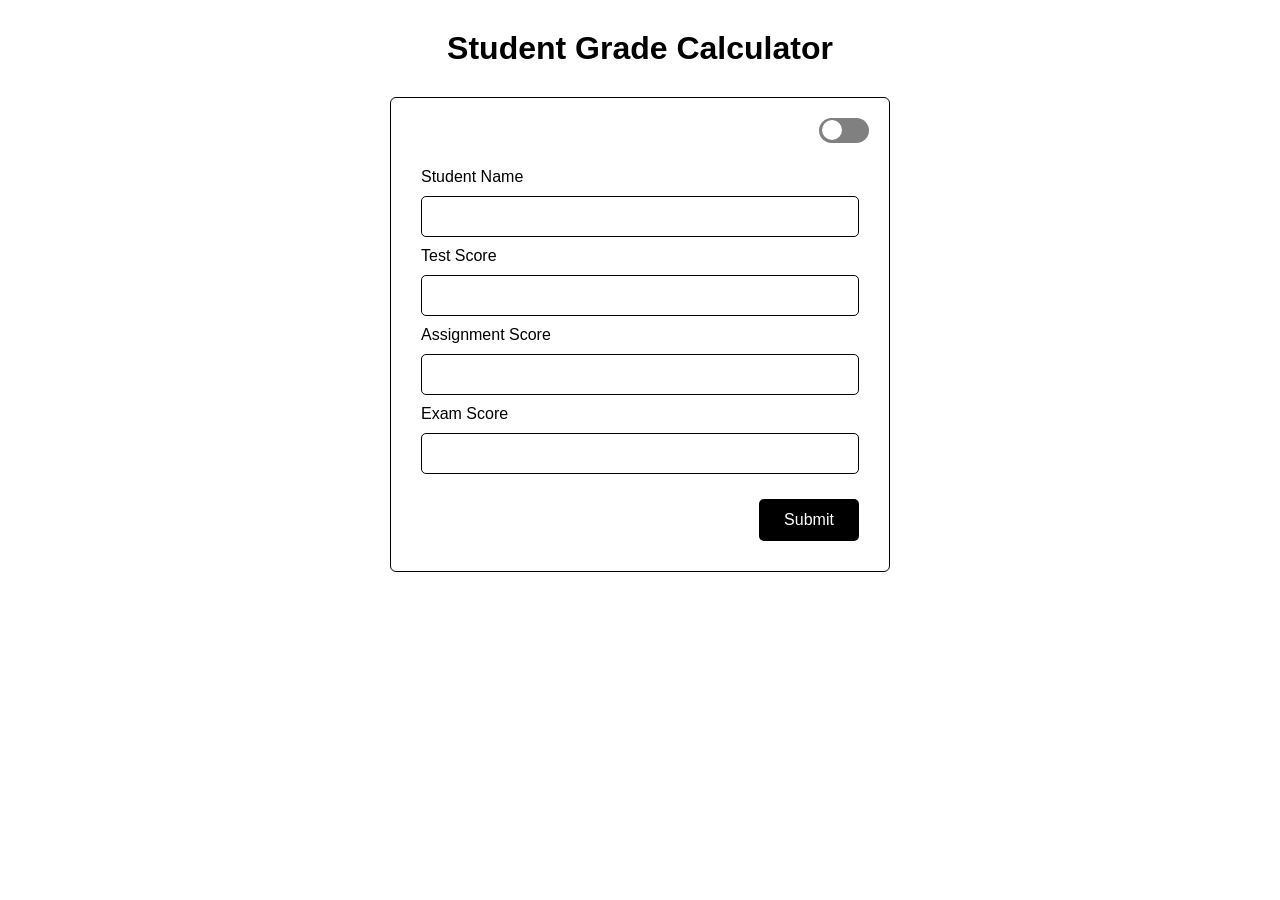
<file: index.html>
<!DOCTYPE html>
<html lang="en">
<head>
    <meta charset="UTF-8">
    <meta name="viewport" content="width=device-width, initial-scale=1.0">
    <title>Student Grade Calculator</title>
    <link rel="stylesheet" href="style.css">
</head>
<body>
    <h1> Student Grade Calculator </h1>

    <form id="studentForm">
    
    <label class="switch">
    <input type="checkbox" id="themeToggle">
    <span class="slider"></span>
    </label>

    <label for="name">Student Name</label>
    <input id="name" type="text">
    
    <label for="test">Test Score</label>
    <input id="test" type="number">
    
    <label for="assignment">Assignment Score</label>
    <input id="assignment" type="number">
    
    <label for="exam">Exam Score</label>
    <input id="exam" type="number">
    
    <button type="submit"> Submit </button>

    </form>

    <script src="script.js"></script>
  
</body>
</html>
</file>
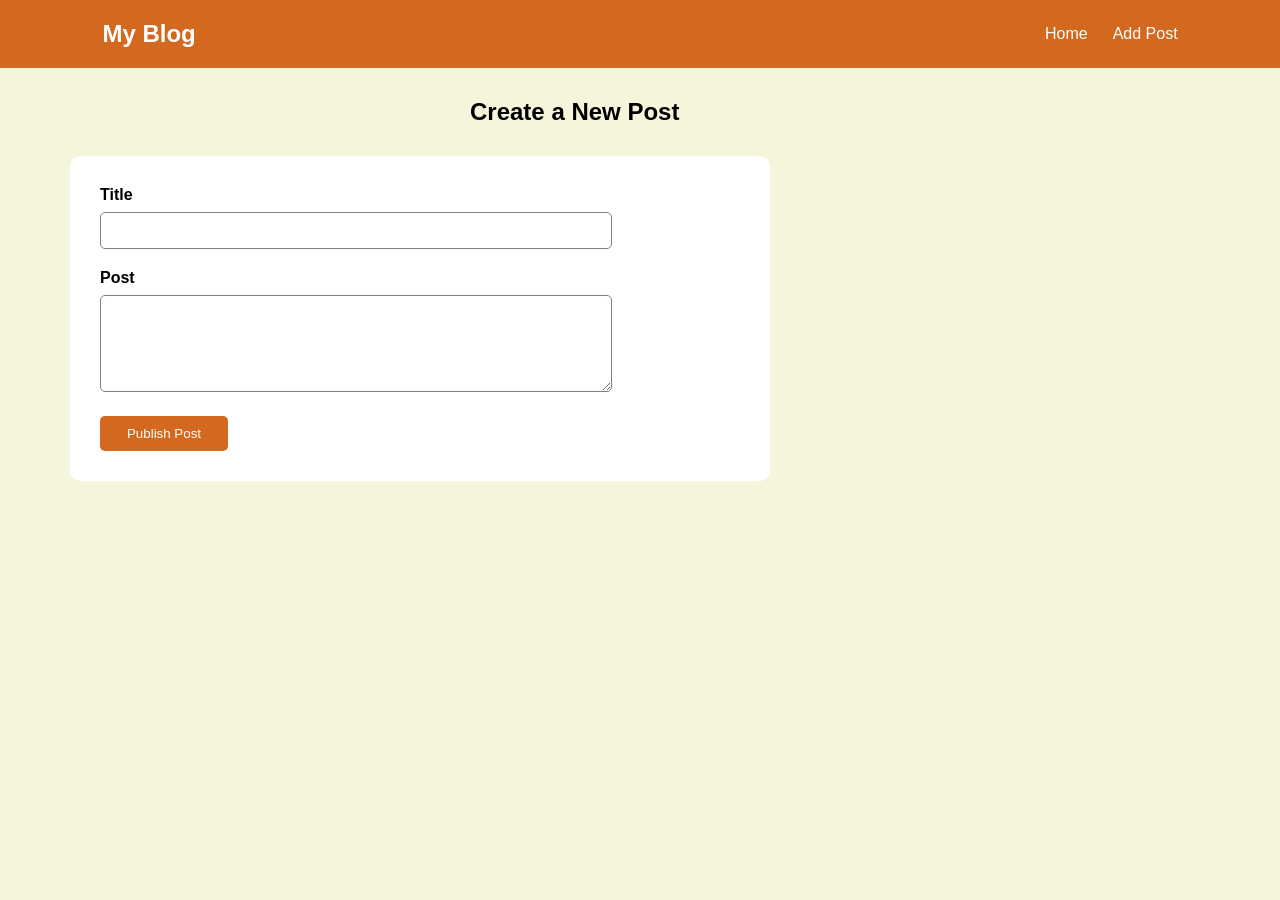
<file: add-post.html>
<!DOCTYPE html>
<html lang="en">
<head>
    <meta charset="UTF-8">
    <meta name="viewport" content="width=device-width, initial-scale=1.0">
    <title>Add Post</title>
    <link rel="stylesheet" href="blog.css">
</head>
<body>

    <nav>
        <h1>My Blog</h1>
        <a href="blog.html">Home</a>
        <a href="add-post.html">Add Post</a>
    </nav>

    <main>
        <h2>Create a New Post</h2>

        <form id="post-form">

            <label for="title">Title</label>
            <input type="text" id="title" required>

            <label for="body">Post</label>
            <textarea id="body" rows="5" required></textarea>

            <button type="submit">Publish Post</button>

        </form>

        <p id="message"></p>
    </main>

    <script>
        const postForm = document.getElementById("post-form");
const message = document.getElementById("message");

postForm.addEventListener("submit", async function(event) {

    event.preventDefault();

    const title = document.getElementById("title").value;
    const body = document.getElementById("body").value;

    const newPost = {
        title: title,
        body: body,
        userId: 1
    };

    try {

        const response = await fetch(
            "https://jsonplaceholder.typicode.com/posts",
            {
                method: "POST",

                headers: {
                    "Content-Type": "application/json"
                },

                body: JSON.stringify(newPost)
            }
        );

        if (!response.ok) {
            throw new Error("Failed to create post");
        }

        const data = await response.json();

        console.log("New post:", data);

        data.id = Date.now();
        data.isLocal = true;

        const savedPosts =
            JSON.parse(localStorage.getItem("savedPosts")) || [];

   
        savedPosts.push(data);

        localStorage.setItem(
            "savedPosts",
            JSON.stringify(savedPosts)
        );

        message.textContent = "Post added successfully!";

        postForm.reset();

    } catch (error) {

        console.error("Error:", error);

        message.textContent =
            "Something went wrong. Please try again.";
    }
});

    </script>

</body>
</html>
</file>
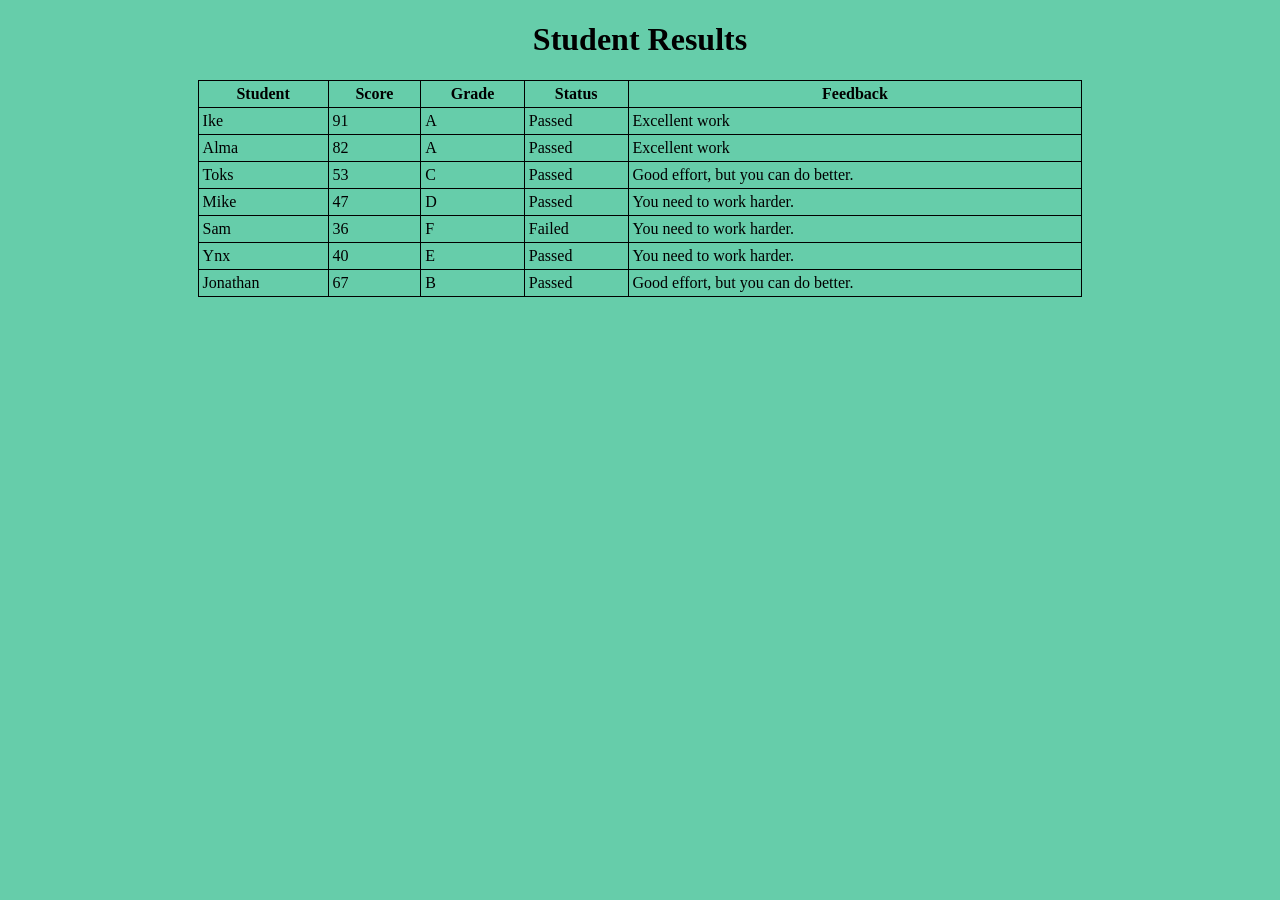
<file: array-student.html>
<!DOCTYPE html>
<html lang="en">
<head>
    <meta charset="UTF-8">
    <meta name="viewport" content="width=device-width, initial-scale=1.0">
    <title>Student Grade Calculator</title>
    <link rel="stylesheet" href="array-student.css">
</head>
<body>

    <h1>Student Results</h1>

    <table>
        <thead>
            <tr>
                <th>Student</th>
                <th>Score</th>
                <th>Grade</th>
                <th>Status</th>
                <th>Feedback</th>
            </tr>
        </thead>

        <tbody id="results">

        </tbody>

    </table>
    
    <script src="array-student-grade.js"></script>
</body>
</html>
</file>
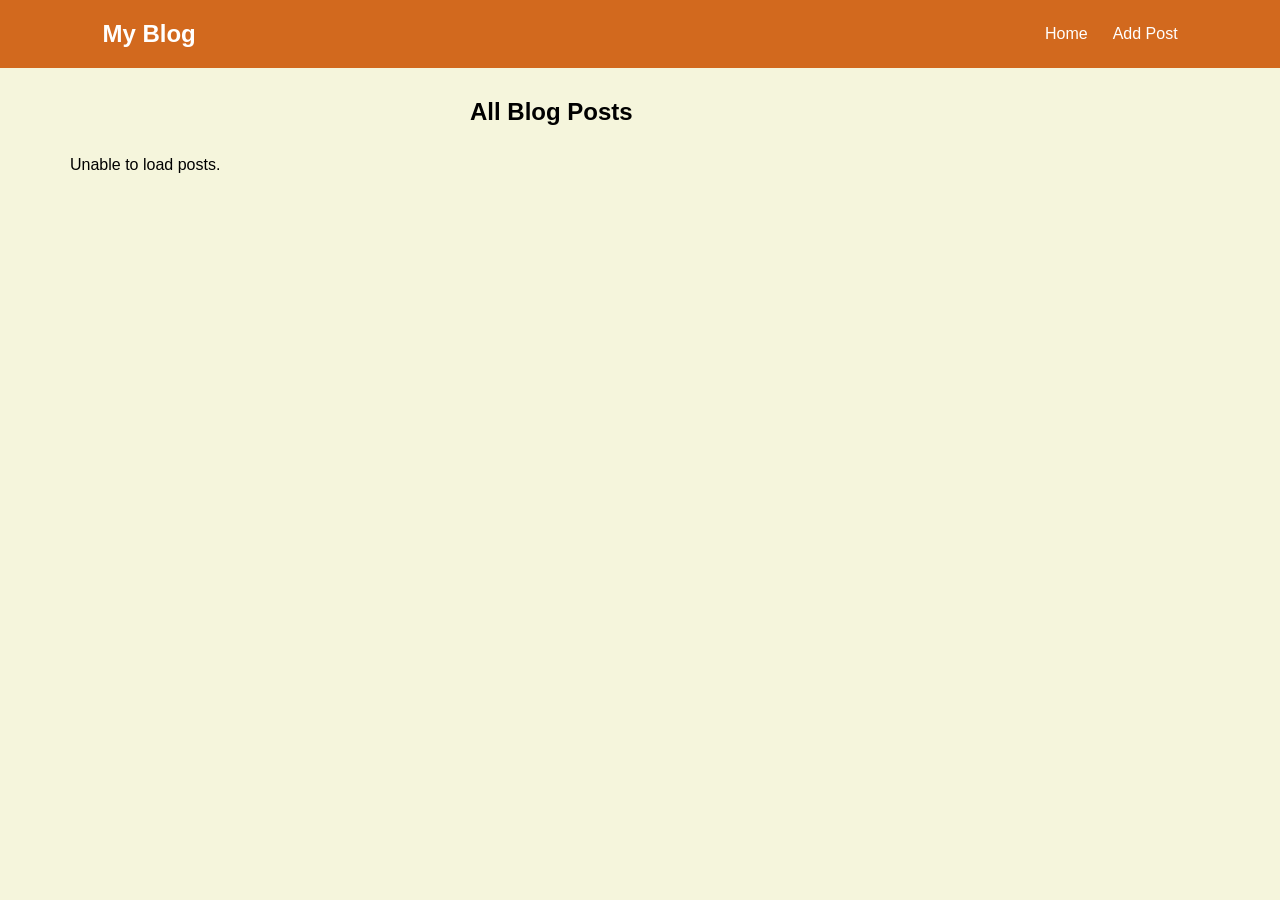
<file: blog.html>
<!DOCTYPE html>
<html lang="en">
<head>
    <meta charset="UTF-8">
    <meta name="viewport" content="width=device-width, initial-scale=1.0">
    <title>Blog</title>
    <link rel="stylesheet" href="blog.css">
</head>
<body>

    <nav>
        <h1>My Blog</h1>
        <a href="blog.html">Home</a>
        <a href="add-post.html">Add Post</a>
    </nav>

    <main>
        <h2>All Blog Posts</h2>

        <p id="loading">Loading posts...</p>

        <div id="posts-container"></div>
    </main>

    <script src="blog.js"></script>
</body>
</html>
</file>
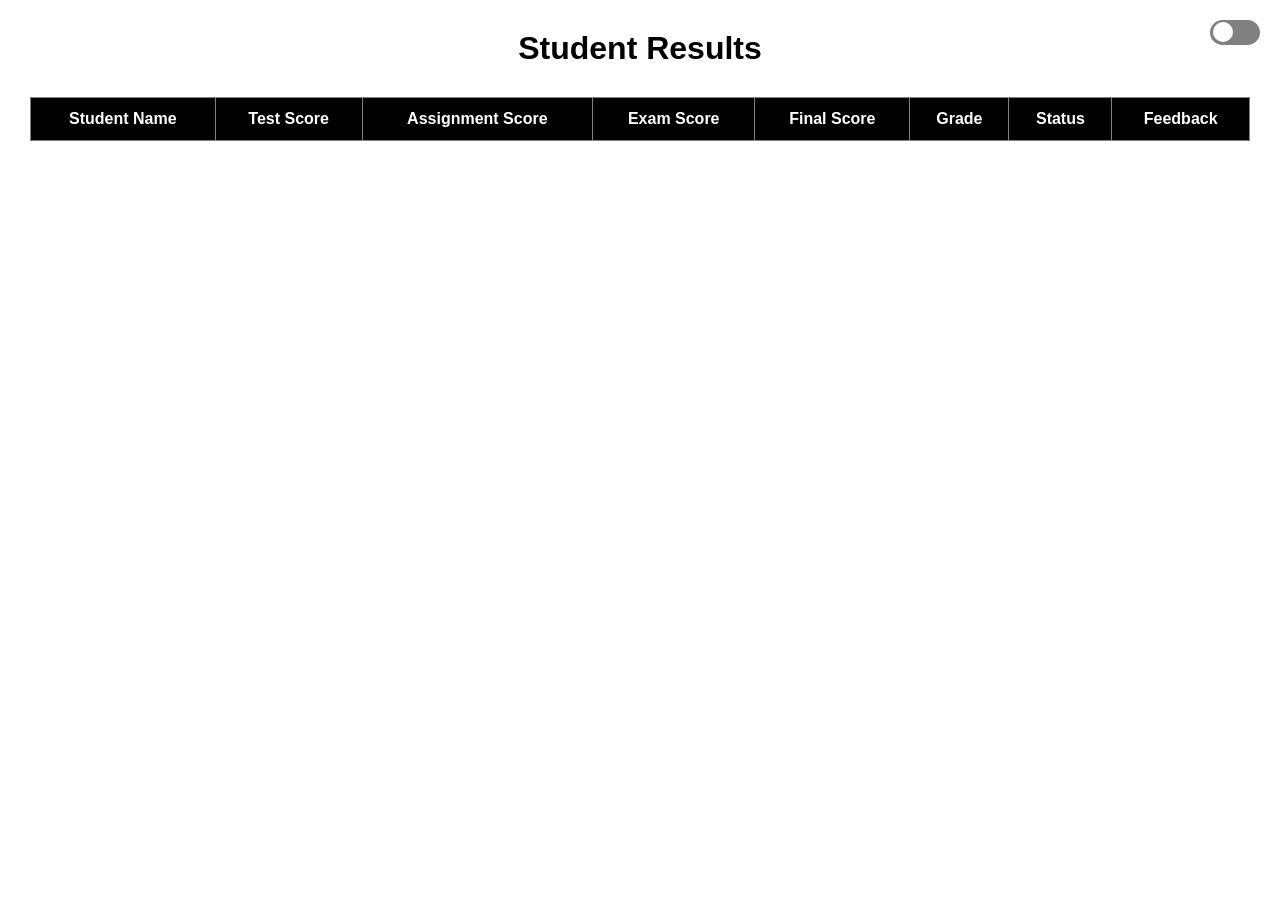
<file: table.html>
<!DOCTYPE html>
<html lang="en">
<head>
    <meta charset="UTF-8">
    <meta name="viewport" content="width=device-width, initial-scale=1.0">
    <title>Student Results</title>
    <link rel="stylesheet" href="style.css">
</head>
<body>
    <label class="switch">
    <input type="checkbox" id="themeToggle">
    <span class="slider"></span>
    </label>

    <h1>Student Results</h1>

    <table>
        <thead>
            <tr>
                <th>Student Name</th>
                <th>Test Score</th>
                <th>Assignment Score</th>
                <th>Exam Score</th>
                <th>Final Score</th>
                <th>Grade</th>
                <th>Status</th>
                <th>Feedback</th>
            </tr>
        </thead>

        <tbody id="resultsTbody"></tbody>
    </table>

    <script src="script.js"></script>
</body>
</html>
</file>
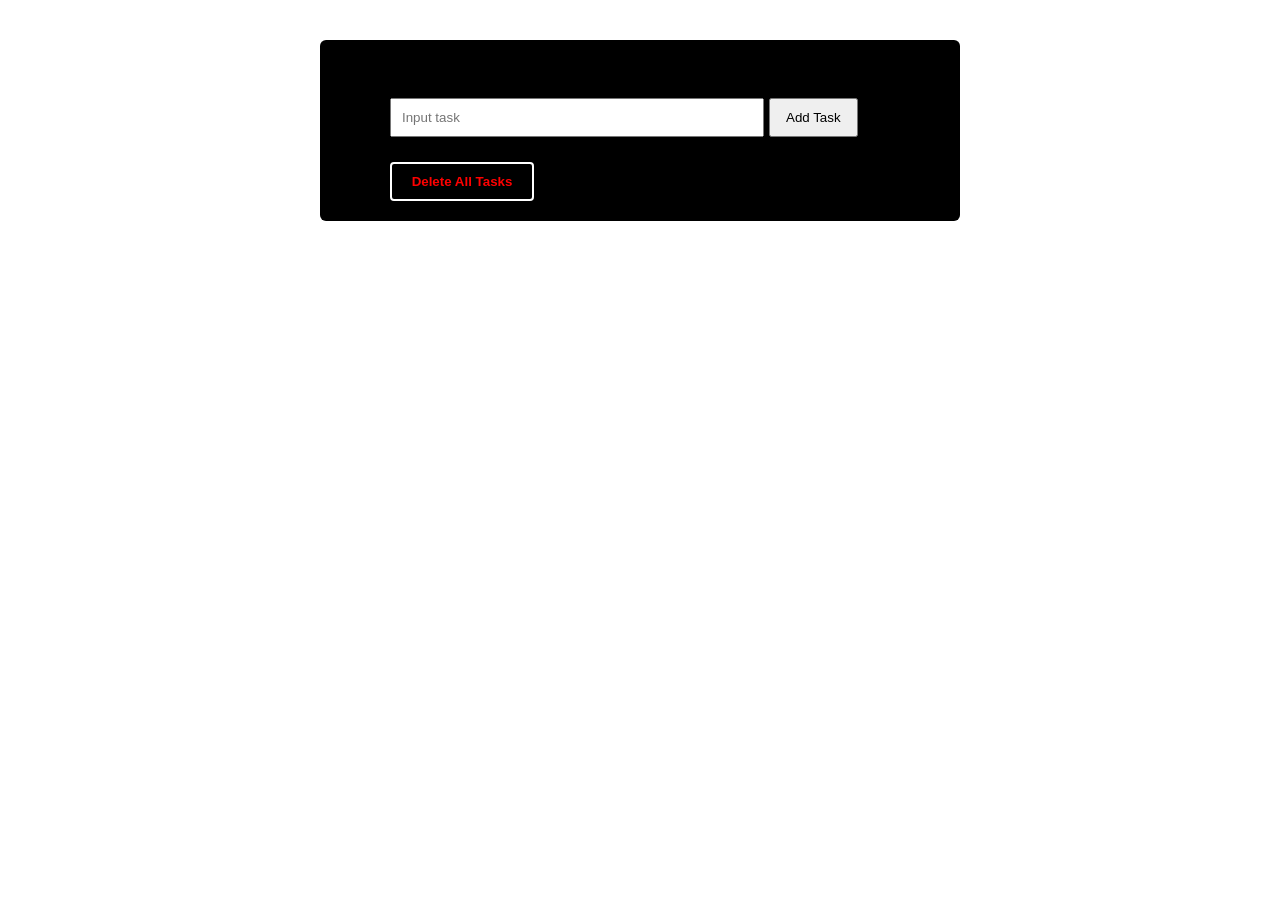
<file: to-do-list.html>
<!DOCTYPE html>
<html lang="en">
<head>
    <meta charset="UTF-8">
    <meta name="viewport" content="width=device-width, initial-scale=1.0">
    <title>To-Do List</title>
    <link rel="stylesheet" href="to-do-list.css">
</head>
<body>

    <div class="toDo">

        <h2>To-Do-List</h2>

        <div class="inputTask">
            <input type="text" id="task" placeholder="Input task">
            <button id="addTask"> Add Task </button>
        </div>

        <ul id="tasks"></ul>
        <button id="clearAll-btn" class="x-btn"> Delete All Tasks </button>

    </div>

    <script src="to-do-list.js"></script>
</body>
</html>
</file>
<file: style.css>
* {
    box-sizing: border-box;
    margin: 0;
    padding: 0;
}

body {
    font-family: sans-serif;
    background-color: white;
    color: black;
    padding: 30px;
}

h1 {
    text-align: center;
    margin-bottom: 30px;
}


/* Form */

form {
    max-width: 500px;
    margin: auto;
    background-color: white;
    border: 1px solid black;
    border-radius: 6px;
    padding: 30px;
    display: flex;
    flex-direction: column;
    gap: 10px;
    position: relative;
}

form label[for="name"] {
    margin-top: 40px;
}

form input[type="text"], form input[type="number"] {
    padding: 12px;
    border: 1px solid black;
    border-radius: 5px;
}

button {
    width: 100px;
    padding: 12px;
    margin-top: 15px;
    background-color: black;
    color: white;
    border: none;
    border-radius: 5px;
    font-size: 16px;
    cursor: pointer;
    align-self: flex-end;
}

button:hover {
    background-color: grey;
    color: black;
}


.switch {
    position: absolute;
    top: 20px;
    right: 20px;
    width: 50px;
    height: 25px;
    margin-bottom: 30px;
}

.switch input {
    opacity: 0;
    width: 0;
    height: 0;
}

.slider {
    position: absolute;
    cursor: pointer;
    inset: 0;
    background-color: gray;
    border-radius: 30px;
    transition: 0.3s;
}

.slider::before {
    content: "";
    position: absolute;
    height: 20px;
    width: 20px;
    left: 3px;
    bottom: 3px;
    background-color: white;
    border-radius: 50%;
    transition: 0.3s;
}

.switch input:checked + .slider {
    background-color: darkgray;
}

.switch input:checked + .slider::before {
    transform: translateX(24px);
}


/* Table */

table {
    width: 100%;
    border-collapse: collapse;
    margin: 30px auto;
    background-color: white;
}

th, td {
    border: 1px solid gray;
    padding: 12px;
    text-align: center;
}

th {
    background-color: black;
    color: white;
}


/* Dark Mode */

body.dark-mode {
    background-color: black;
    color: white;
}

body.dark-mode form {
    background-color: black;
    border: 1px solid white;
}

body.dark-mode form input[type="text"],
body.dark-mode form input[type="number"] {
    background-color: black;
    color: white;
    border-color: white;
}

body.dark-mode button {
    background-color: lightgray;
    color: black;
}

body.dark-mode table {
    background-color: black;
    color: white;
}

body.dark-mode th {
    background-color: white;
    color: black;
}
</file>
<file: blog.css>
* {
    box-sizing: border-box;
    margin: 0;
    padding: 0;
}

body {
    font-family: sans-serif;
    background-color: beige;
    color: black;
}

nav {
    background-color: chocolate;
    color: white;
    padding: 20px 8%;
    display: flex;
    align-items: center;
    gap: 25px;
}

nav h1 {
    margin-right: auto;
}

nav a {
    color: white;
    text-decoration: none;
    font-size: 16px;
}

nav a:hover {
    color:aqua;
    font-size: large;
}

main {
    width: 100%;
    max-width: 1100px;
    margin: 20px 70px ;
}

main h2 {
    margin:30px 400px;
}

#posts-container {
    display: flex;
    flex-direction: column;
    gap: 20px;
}

.post-card {
    background-color: beige;
    padding: 10px;
    border: 2px solid black;
    border-radius: 10px;
}

.post-card h3 {
    margin-bottom: 12px;
}

.post-card p {
    line-height: 1.8;
    margin-bottom: 20px;
}

.buttons {
    display: flex;
    gap: 10px;
}

button {
    border: none;
    padding: 10px 16px;
    border-radius: 5px;
    cursor: pointer;
    background-color: chocolate;
    color: white;
}

form {
    background-color: white;
    padding: 30px;
    border-radius: 10px;
    max-width: 700px;
}

form label {
    display: block;
    margin-bottom: 8px;
    font-weight: bold;
}

form input,
form textarea {
    width: 80%;
    padding: 10px;
    margin-bottom: 20px;
    border: 1px solid gray;
    border-radius: 5px;
    font-family: inherit;
}

form button {
    width: 20%;
    padding: 10px;
}

#message {
    margin-top: 10px;
    font-weight: bold;
}
</file>
<file: array-student.css>
body{
    font-family: calibri;
    background-color: mediumaquamarine;
    color: black;
}

h1{
    text-align: center;
}

table{
    margin: auto;
    width: 70%;
    border-collapse: collapse;
}

th,td{
    border: 1px solid black;
    padding: 4px;
}
</file>
<file: to-do-list.css>
*{
    margin: 0;
}
body{
    font-family: sans-serif;
    padding: 40px;
}

.toDo{
    width: 50%;
    margin: auto;
    background-color: black;
    padding: 20px;
    border-radius: 6px;
}
h2{
    text-align: center;
}
.inputTask{
    display: flex;
    gap: 5px;
    margin: 10px 50px;
}
input{
    padding: 10px;
    width: 20%;
}

#task{
    width: 70%;
}
button{
    padding: 10px 15px;
}
ul{
    width: 70%;
}
li{
    display: flex;
    justify-content: space-between;
    align-items: center;
    gap: 4px;
    margin: 10px;
    padding: 4px;
    background-color: beige;
}
.task-text{
    flex: 1;
    min-width: 0;
    overflow-wrap: break-word;
}

.completed{
    text-decoration: line-through;
    color: lightgray;
}
.edit-btn{
    background: green;
    color: white;
    width: 70px;
    border: none;
    border-radius: 6px;
}
.delete-btn{
    background: black;
    color: white;
    width: 70px;
    border: none;
    border-radius: 6px;
}
.x-btn{
    width: 24%;
    margin-top: 15px;
    margin-left: 50px;
    background: black;
    cursor: pointer;
    color: red;
    font-weight: bolder;
    border:2px solid white;
    border-radius: 4px;
}
</file>
